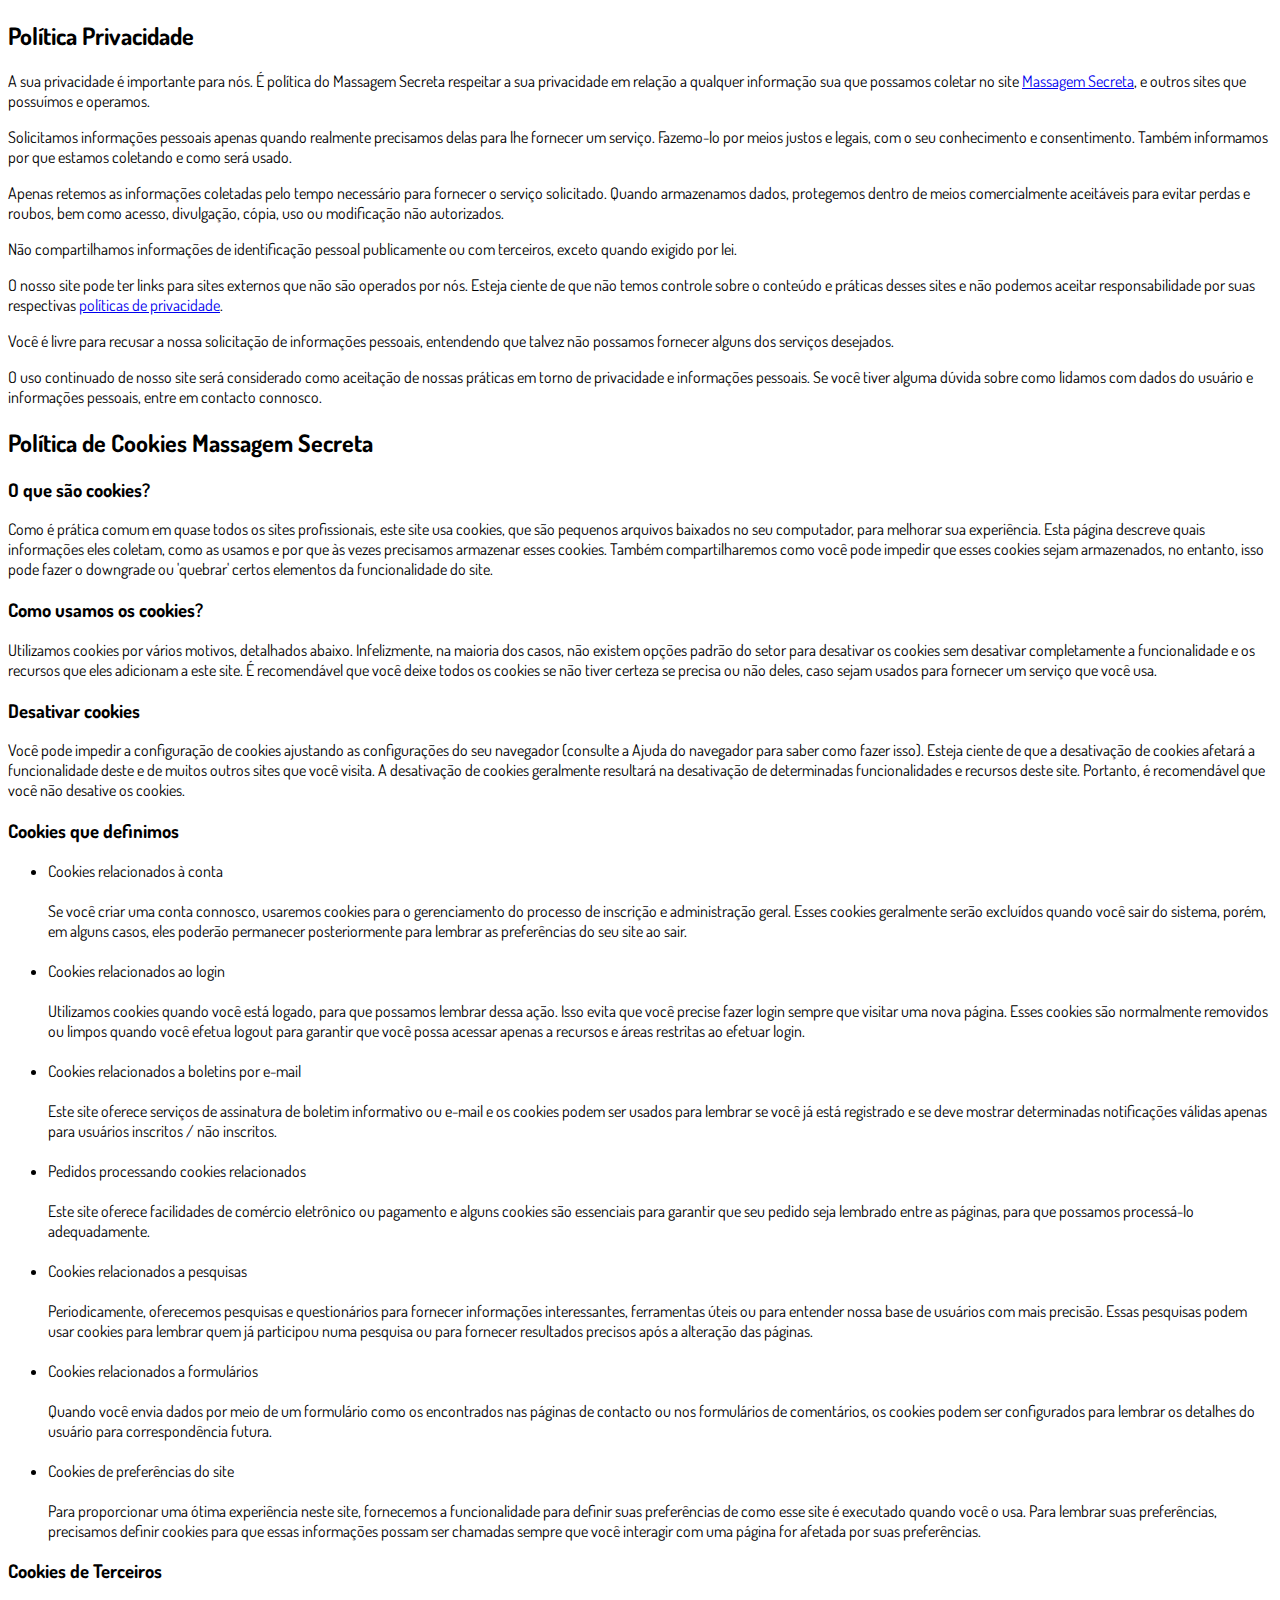
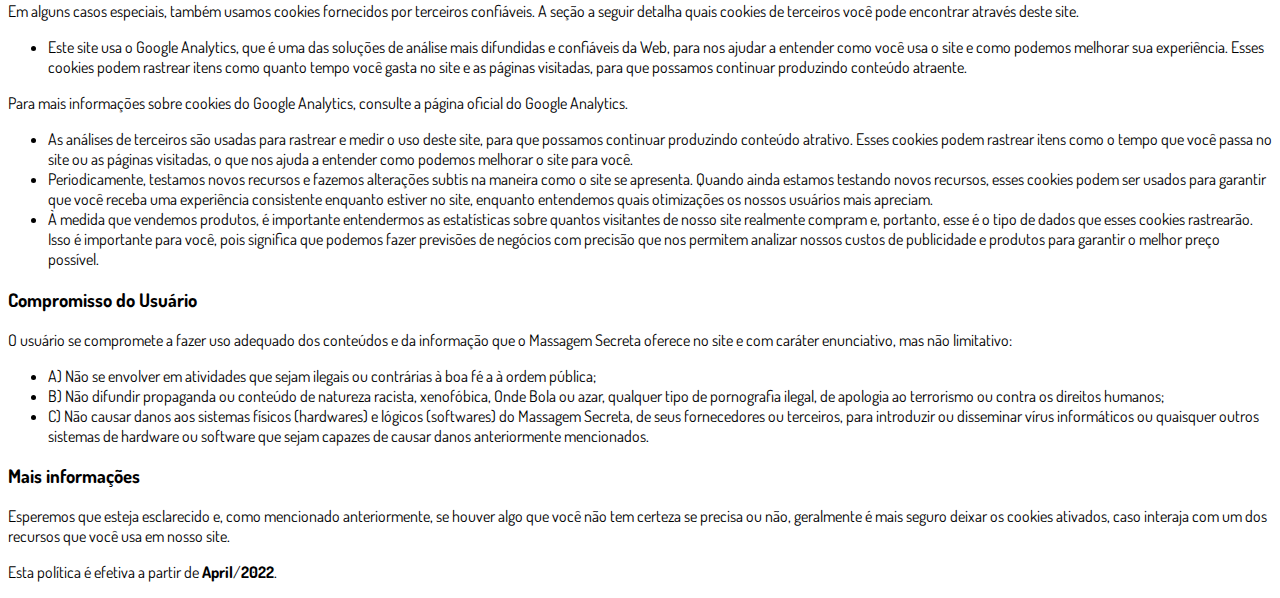
<file: privacidade.html>
<!DOCTYPE html>
<html lang="pt-br">
  <head>
    <meta charset="utf-8">
    <meta name="viewport" content="width=device-width, initial-scale=1, shrink-to-fit=no">

    <link rel="stylesheet" href="https://stackpath.bootstrapcdn.com/bootstrap/4.1.3/css/bootstrap.min.css" integrity="sha384-MCw98/SFnGE8fJT3GXwEOngsV7Zt27NXFoaoApmYm81iuXoPkFOJwJ8ERdknLPMO" crossorigin="anonymous">

    <link rel="preconnect" href="https://fonts.googleapis.com">
    <link rel="preconnect" href="https://fonts.gstatic.com" crossorigin>
    <link href="https://fonts.googleapis.com/css2?family=Dosis:wght@200;300;400;500;600;700;800&display=swap" rel="stylesheet">
    
    <!-- Ícone da Página -->
    <link rel="shortcut icon" type="image/jpg" href="./assets/img/favicon.png">

    <!-- Título da Página -->
    <title>Política de Privacidade | Protocolo Zero Barriga</title>
    
    <style type="text/css">
      body {
        font-family: 'Dosis', sans-serif;
      }
    </style>

  </head>
  <body>
    
    <div class="container py-5">
      <div class="row justify-content-center">
        <div class="col-lg-8">
          <h2>Política Privacidade</h2>                    <p>A sua privacidade é importante para nós. É política do Massagem Secreta respeitar a sua privacidade em relação a qualquer informação sua que possamos coletar no site <a href=https://massagemsecreta.fun/>Massagem Secreta</a>, e outros sites que possuímos e operamos.</p>                    <p>Solicitamos informações pessoais apenas quando realmente precisamos delas para lhe fornecer um serviço. Fazemo-lo por meios justos e legais, com o seu conhecimento e consentimento. Também informamos por que estamos coletando e como será usado.                    </p>                    <p>Apenas retemos as informações coletadas pelo tempo necessário para fornecer o serviço solicitado. Quando armazenamos dados, protegemos dentro de meios comercialmente aceitáveis ​​para evitar perdas e roubos, bem como acesso, divulgação, cópia, uso ou                        modificação não autorizados.</p>                    <p>Não compartilhamos informações de identificação pessoal publicamente ou com terceiros, exceto quando exigido por lei.</p>                    <p>O nosso site pode ter links para sites externos que não são operados por nós. Esteja ciente de que não temos controle sobre o conteúdo e práticas desses sites e não podemos aceitar responsabilidade por suas respectivas <a href='https://politicaprivacidade.com' target='_BLANK'>políticas de privacidade</a>.                    </p>                    <p>Você é livre para recusar a nossa solicitação de informações pessoais, entendendo que talvez não possamos fornecer alguns dos serviços desejados.</p>                    <p>O uso continuado de nosso site será considerado como aceitação de nossas práticas em torno de privacidade e informações pessoais. Se você tiver alguma dúvida sobre como lidamos com dados do usuário e informações pessoais, entre em contacto connosco.</p>                    <h2>Política de Cookies Massagem Secreta</h2>                    <h3>O que são cookies?</h3>                    <p>Como é prática comum em quase todos os sites profissionais, este site usa cookies, que são pequenos arquivos baixados no seu computador, para melhorar sua experiência. Esta página descreve quais informações eles coletam, como as usamos e por que às vezes                        precisamos armazenar esses cookies. Também compartilharemos como você pode impedir que esses cookies sejam armazenados, no entanto, isso pode fazer o downgrade ou 'quebrar' certos elementos da funcionalidade do site.</p>                    <h3>Como usamos os cookies?</h3>                    <p>Utilizamos cookies por vários motivos, detalhados abaixo. Infelizmente, na maioria dos casos, não existem opções padrão do setor para desativar os cookies sem desativar completamente a funcionalidade e os recursos que eles adicionam a este site. É recomendável                        que você deixe todos os cookies se não tiver certeza se precisa ou não deles, caso sejam usados ​​para fornecer um serviço que você usa.</p>                    <h3>Desativar cookies</h3>                    <p>Você pode impedir a configuração de cookies ajustando as configurações do seu navegador (consulte a Ajuda do navegador para saber como fazer isso). Esteja ciente de que a desativação de cookies afetará a funcionalidade deste e de muitos outros sites que                        você visita. A desativação de cookies geralmente resultará na desativação de determinadas funcionalidades e recursos deste site. Portanto, é recomendável que você não desative os cookies.</p>                    <h3>Cookies que definimos</h3>                    <ul>                        <li>                            Cookies relacionados à conta<br><br> Se você criar uma conta connosco, usaremos cookies para o gerenciamento do processo de inscrição e administração geral. Esses cookies geralmente serão excluídos quando você sair do sistema, porém, em alguns                            casos, eles poderão permanecer posteriormente para lembrar as preferências do seu site ao sair.<br><br>                        </li>                        <li>                            Cookies relacionados ao login<br><br> Utilizamos cookies quando você está logado, para que possamos lembrar dessa ação. Isso evita que você precise fazer login sempre que visitar uma nova página. Esses cookies são normalmente removidos ou limpos                            quando você efetua logout para garantir que você possa acessar apenas a recursos e áreas restritas ao efetuar login.<br><br>                        </li>                        <li>                            Cookies relacionados a boletins por e-mail<br><br> Este site oferece serviços de assinatura de boletim informativo ou e-mail e os cookies podem ser usados ​​para lembrar se você já está registrado e se deve mostrar determinadas notificações                            válidas apenas para usuários inscritos / não inscritos.<br><br>                        </li>                        <li>                            Pedidos processando cookies relacionados<br><br> Este site oferece facilidades de comércio eletrônico ou pagamento e alguns cookies são essenciais para garantir que seu pedido seja lembrado entre as páginas, para que possamos processá-lo adequadamente.<br><br>                        </li>                        <li>                            Cookies relacionados a pesquisas<br><br> Periodicamente, oferecemos pesquisas e questionários para fornecer informações interessantes, ferramentas úteis ou para entender nossa base de usuários com mais precisão. Essas pesquisas podem usar cookies                            para lembrar quem já participou numa pesquisa ou para fornecer resultados precisos após a alteração das páginas.<br><br>                        </li>                        <li>                            Cookies relacionados a formulários<br><br> Quando você envia dados por meio de um formulário como os encontrados nas páginas de contacto ou nos formulários de comentários, os cookies podem ser configurados para lembrar os detalhes do usuário                            para correspondência futura.<br><br>                        </li>                        <li>                            Cookies de preferências do site<br><br> Para proporcionar uma ótima experiência neste site, fornecemos a funcionalidade para definir suas preferências de como esse site é executado quando você o usa. Para lembrar suas preferências, precisamos                            definir cookies para que essas informações possam ser chamadas sempre que você interagir com uma página for afetada por suas preferências.<br>                        </li>                    </ul>                    <h3>Cookies de Terceiros</h3>                    <p>Em alguns casos especiais, também usamos cookies fornecidos por terceiros confiáveis. A seção a seguir detalha quais cookies de terceiros você pode encontrar através deste site.</p>                    <ul>                        <li>                            Este site usa o Google Analytics, que é uma das soluções de análise mais difundidas e confiáveis ​​da Web, para nos ajudar a entender como você usa o site e como podemos melhorar sua experiência. Esses cookies podem rastrear itens como quanto tempo                            você gasta no site e as páginas visitadas, para que possamos continuar produzindo conteúdo atraente.                        </li>                    </ul>                    <p>Para mais informações sobre cookies do Google Analytics, consulte a página oficial do Google Analytics.</p>                    <ul>                        <li>                            As análises de terceiros são usadas para rastrear e medir o uso deste site, para que possamos continuar produzindo conteúdo atrativo. Esses cookies podem rastrear itens como o tempo que você passa no site ou as páginas visitadas, o que nos ajuda a entender                            como podemos melhorar o site para você.</li>                        <li>                            Periodicamente, testamos novos recursos e fazemos alterações subtis na maneira como o site se apresenta. Quando ainda estamos testando novos recursos, esses cookies podem ser usados ​​para garantir que você receba uma experiência consistente enquanto                            estiver no site, enquanto entendemos quais otimizações os nossos usuários mais apreciam.</li>                        <li>                            À medida que vendemos produtos, é importante entendermos as estatísticas sobre quantos visitantes de nosso site realmente compram e, portanto, esse é o tipo de dados que esses cookies rastrearão. Isso é importante para você, pois significa que podemos                            fazer previsões de negócios com precisão que nos permitem analizar nossos custos de publicidade e produtos para garantir o melhor preço possível.</li>                                            </ul>                    <h3>Compromisso do Usuário</h3>                                <p>O usuário se compromete a fazer uso adequado dos conteúdos e da informação que o Massagem Secreta oferece no site e com caráter enunciativo, mas não limitativo:</p>                                        <ul>                        <li>A) Não se envolver em atividades que sejam ilegais ou contrárias à boa fé a à ordem pública;</li>                        <li>B) Não difundir propaganda ou conteúdo de natureza racista, xenofóbica, <a style='color: inherit !important; text-decoration:none !important;' href='https://ondeapostar.pt/onde-da-a-bola/'>Onde Bola</a> ou azar, qualquer tipo de pornografia ilegal, de apologia ao terrorismo ou contra os direitos humanos;</li>                        <li>C) Não causar danos aos sistemas físicos (hardwares) e lógicos (softwares) do Massagem Secreta, de seus fornecedores ou terceiros, para introduzir ou disseminar vírus informáticos ou quaisquer outros sistemas de hardware ou software que sejam capazes de causar danos anteriormente mencionados.</li>                    </ul>                                        <h3>Mais informações</h3>                    <p>Esperemos que esteja esclarecido e, como mencionado anteriormente, se houver algo que você não tem certeza se precisa ou não, geralmente é mais seguro deixar os cookies ativados, caso interaja com um dos recursos que você usa em nosso site.</p>                    <p>Esta política é efetiva a partir de <strong>April</strong>/<strong>2022</strong>.</p>
        </div>
      </div>
    </div>

    <script src="https://code.jquery.com/jquery-3.3.1.slim.min.js" integrity="sha384-q8i/X+965DzO0rT7abK41JStQIAqVgRVzpbzo5smXKp4YfRvH+8abtTE1Pi6jizo" crossorigin="anonymous"></script>
    <script src="https://cdnjs.cloudflare.com/ajax/libs/popper.js/1.14.3/umd/popper.min.js" integrity="sha384-ZMP7rVo3mIykV+2+9J3UJ46jBk0WLaUAdn689aCwoqbBJiSnjAK/l8WvCWPIPm49" crossorigin="anonymous"></script>
    <script src="https://stackpath.bootstrapcdn.com/bootstrap/4.1.3/js/bootstrap.min.js" integrity="sha384-ChfqqxuZUCnJSK3+MXmPNIyE6ZbWh2IMqE241rYiqJxyMiZ6OW/JmZQ5stwEULTy" crossorigin="anonymous"></script>
  </body>
</html>
</file>
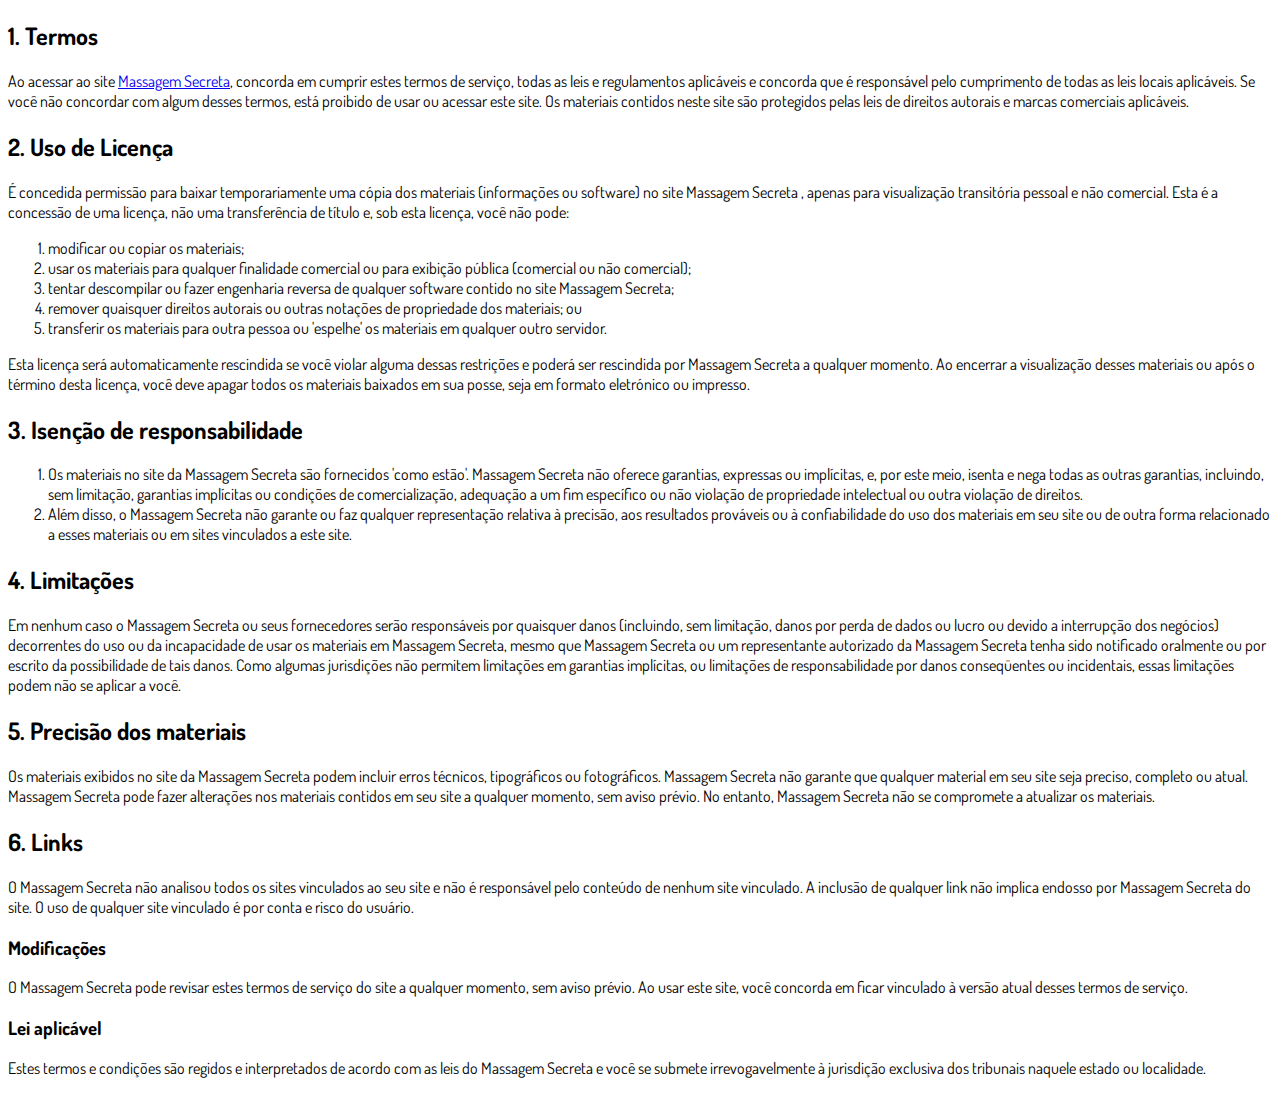
<file: termos.html>
<!DOCTYPE html>
<html lang="pt-br">
  <head>
    <meta charset="utf-8">
    <meta name="viewport" content="width=device-width, initial-scale=1, shrink-to-fit=no">

    <link rel="stylesheet" href="https://stackpath.bootstrapcdn.com/bootstrap/4.1.3/css/bootstrap.min.css" integrity="sha384-MCw98/SFnGE8fJT3GXwEOngsV7Zt27NXFoaoApmYm81iuXoPkFOJwJ8ERdknLPMO" crossorigin="anonymous">

    <link rel="preconnect" href="https://fonts.googleapis.com">
    <link rel="preconnect" href="https://fonts.gstatic.com" crossorigin>
    <link href="https://fonts.googleapis.com/css2?family=Dosis:wght@200;300;400;500;600;700;800&display=swap" rel="stylesheet">
    
    <!-- Ícone da Página -->
    <link rel="shortcut icon" type="image/jpg" href="./assets/img/favicon.png">

    <!-- Título da Página -->
    <title>Termos de Uso | Protocolo Zero Barriga</title>
    
    <style type="text/css">
      body {
        font-family: 'Dosis', sans-serif;
      }
    </style>

  </head>
  <body>
    
    <div class="container py-5">
      <div class="row justify-content-center">
        <div class="col-lg-8">
         <h2>1. Termos</h2>            <p>Ao acessar ao site <a href='https://massagemsecreta.fun/'>Massagem Secreta</a>, concorda em cumprir estes termos de serviço, todas as leis e regulamentos aplicáveis ​​e concorda que é responsável pelo cumprimento de todas as leis locais aplicáveis. Se você não concordar com algum                desses termos, está proibido de usar ou acessar este site. Os materiais contidos neste site são protegidos pelas leis de direitos autorais e marcas comerciais aplicáveis.</p>            <h2>2. Uso de Licença</h2>            <p>É concedida permissão para baixar temporariamente uma cópia dos materiais (informações ou software) no site Massagem Secreta , apenas para visualização transitória pessoal e não comercial. Esta é a concessão de uma licença, não uma transferência de título e,                sob esta licença, você não pode: </p>            <ol>            <li>modificar ou copiar os materiais;  </li>            <li>usar os materiais para qualquer finalidade comercial ou para exibição pública (comercial ou não comercial);  </li>            <li>tentar descompilar ou fazer engenharia reversa de qualquer software contido no site Massagem Secreta;  </li>            <li>remover quaisquer direitos autorais ou outras notações de propriedade dos materiais; ou  </li>            <li>transferir os materiais para outra pessoa ou 'espelhe' os materiais em qualquer outro servidor.</li>            </ol>            <p>Esta licença será automaticamente rescindida se você violar alguma dessas restrições e poderá ser rescindida por Massagem Secreta a qualquer momento. Ao encerrar a visualização desses materiais ou após o término desta licença, você deve apagar todos os materiais                baixados em sua posse, seja em formato eletrónico ou impresso.</p>            <h2>3. Isenção de responsabilidade</h2>            <ol>            <li>Os materiais no site da Massagem Secreta são fornecidos 'como estão'. Massagem Secreta não oferece garantias, expressas ou implícitas, e, por este meio, isenta e nega todas as outras garantias, incluindo, sem limitação, garantias implícitas ou condições de comercialização,            adequação a um fim específico ou não violação de propriedade intelectual ou outra violação de direitos. </li>            <li>Além disso, o Massagem Secreta não garante ou faz qualquer representação relativa à precisão, aos resultados prováveis ​​ou à confiabilidade do uso dos            materiais em seu site ou de outra forma relacionado a esses materiais ou em sites vinculados a este site.</li>            </ol>            <h2>4. Limitações</h2>            <p>Em nenhum caso o Massagem Secreta ou seus fornecedores serão responsáveis ​​por quaisquer danos (incluindo, sem limitação, danos por perda de dados ou lucro ou devido a interrupção dos negócios) decorrentes do uso ou da incapacidade de usar os materiais em Massagem Secreta,                mesmo que Massagem Secreta ou um representante autorizado da Massagem Secreta tenha sido notificado oralmente ou por escrito da possibilidade de tais danos. Como algumas jurisdições não permitem limitações em garantias implícitas, ou limitações de responsabilidade                por danos conseqüentes ou incidentais, essas limitações podem não se aplicar a você.</p>            <h2>5. Precisão dos materiais</h2>            <p>Os materiais exibidos no site da Massagem Secreta podem incluir erros técnicos, tipográficos ou fotográficos. Massagem Secreta não garante que qualquer material em seu site seja preciso, completo ou atual. Massagem Secreta pode fazer alterações nos materiais contidos em seu                site a qualquer momento, sem aviso prévio. No entanto, Massagem Secreta não se compromete a atualizar os materiais.</p>            <h2>6. Links</h2>            <p>O Massagem Secreta não analisou todos os sites vinculados ao seu site e não é responsável pelo conteúdo de nenhum site vinculado. A inclusão de qualquer link não implica endosso por Massagem Secreta do site. O uso de qualquer site vinculado é por conta e risco do usuário.</p>            </p>            <h3>Modificações</h3>            <p>O Massagem Secreta pode revisar estes termos de serviço do site a qualquer momento, sem aviso prévio. Ao usar este site, você concorda em ficar vinculado à versão atual desses termos de serviço.</p>            <h3>Lei aplicável</h3>            <p>Estes termos e condições são regidos e interpretados de acordo com as leis do Massagem Secreta e você se submete irrevogavelmente à jurisdição exclusiva dos tribunais naquele estado ou localidade.</p>
        </div>
      </div>
    </div>

    <script src="https://code.jquery.com/jquery-3.3.1.slim.min.js" integrity="sha384-q8i/X+965DzO0rT7abK41JStQIAqVgRVzpbzo5smXKp4YfRvH+8abtTE1Pi6jizo" crossorigin="anonymous"></script>
    <script src="https://cdnjs.cloudflare.com/ajax/libs/popper.js/1.14.3/umd/popper.min.js" integrity="sha384-ZMP7rVo3mIykV+2+9J3UJ46jBk0WLaUAdn689aCwoqbBJiSnjAK/l8WvCWPIPm49" crossorigin="anonymous"></script>
    <script src="https://stackpath.bootstrapcdn.com/bootstrap/4.1.3/js/bootstrap.min.js" integrity="sha384-ChfqqxuZUCnJSK3+MXmPNIyE6ZbWh2IMqE241rYiqJxyMiZ6OW/JmZQ5stwEULTy" crossorigin="anonymous"></script>
  </body>
</html>
</file>
